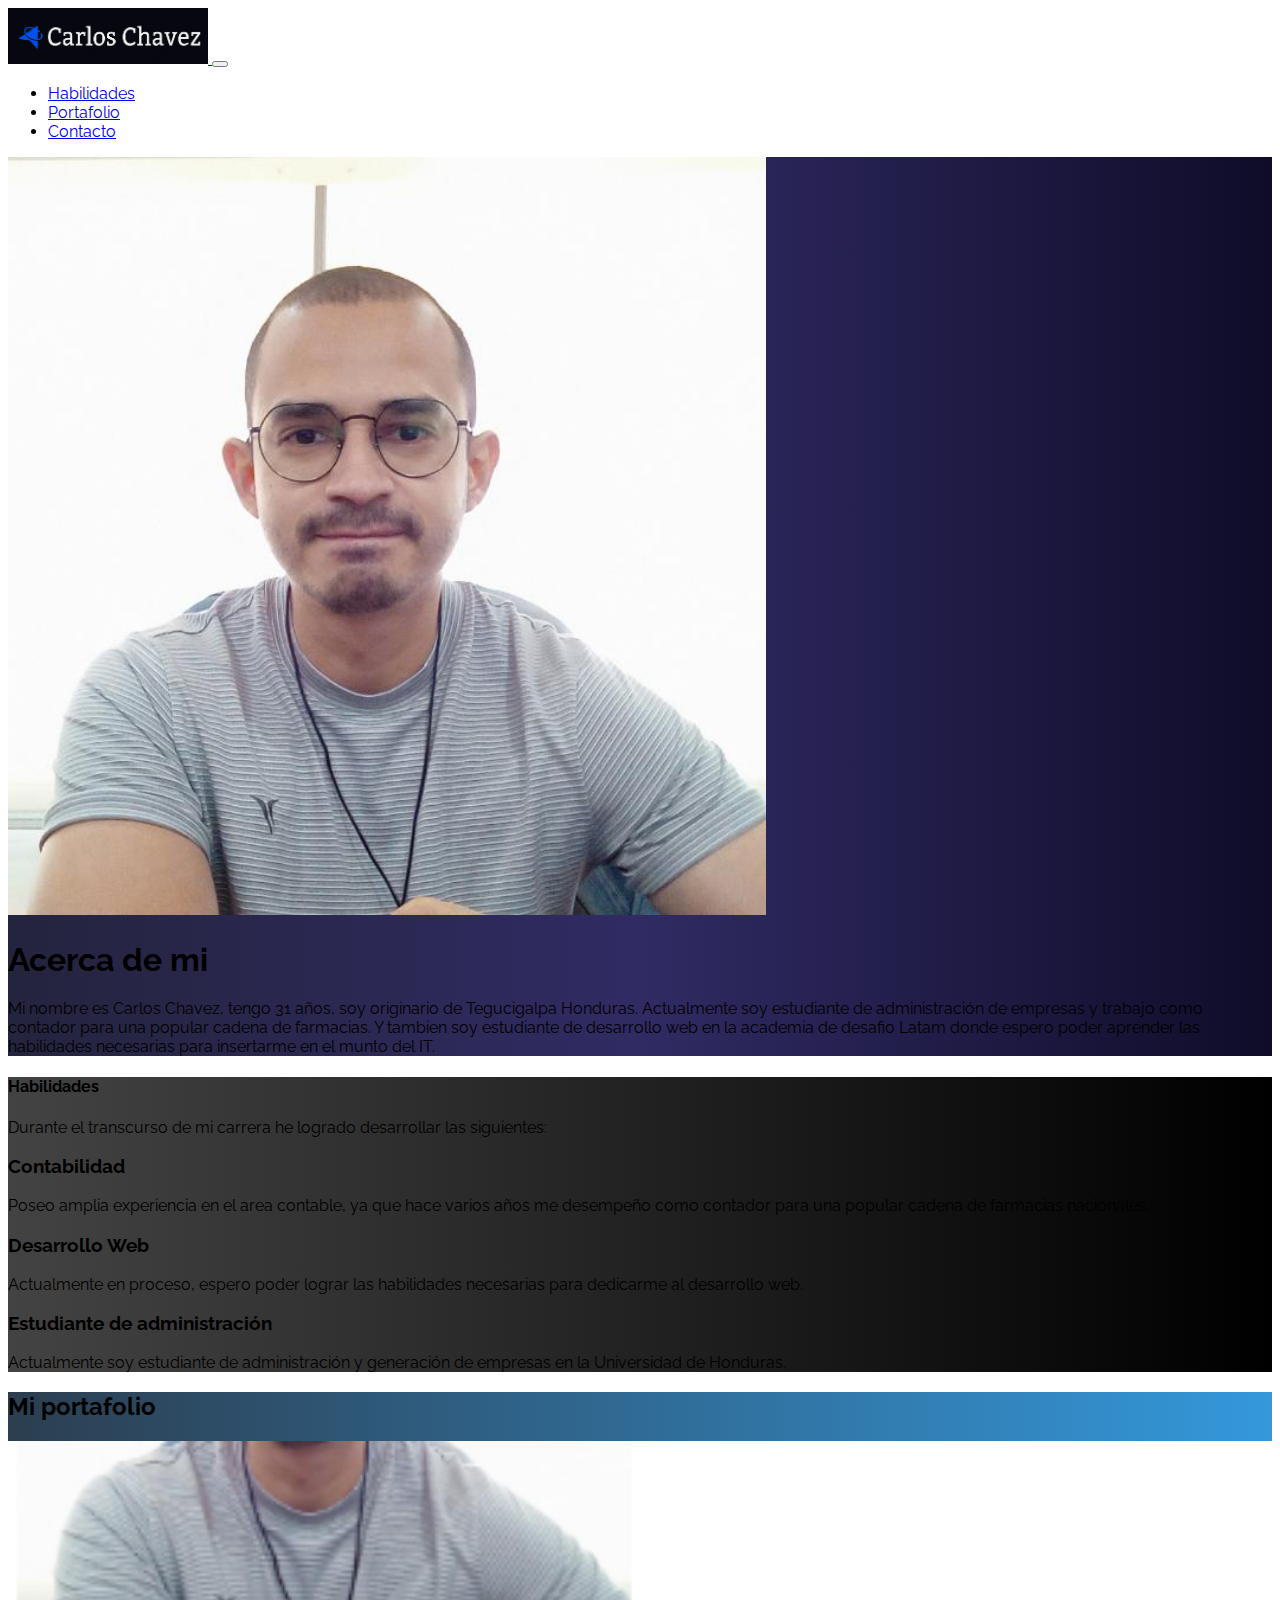
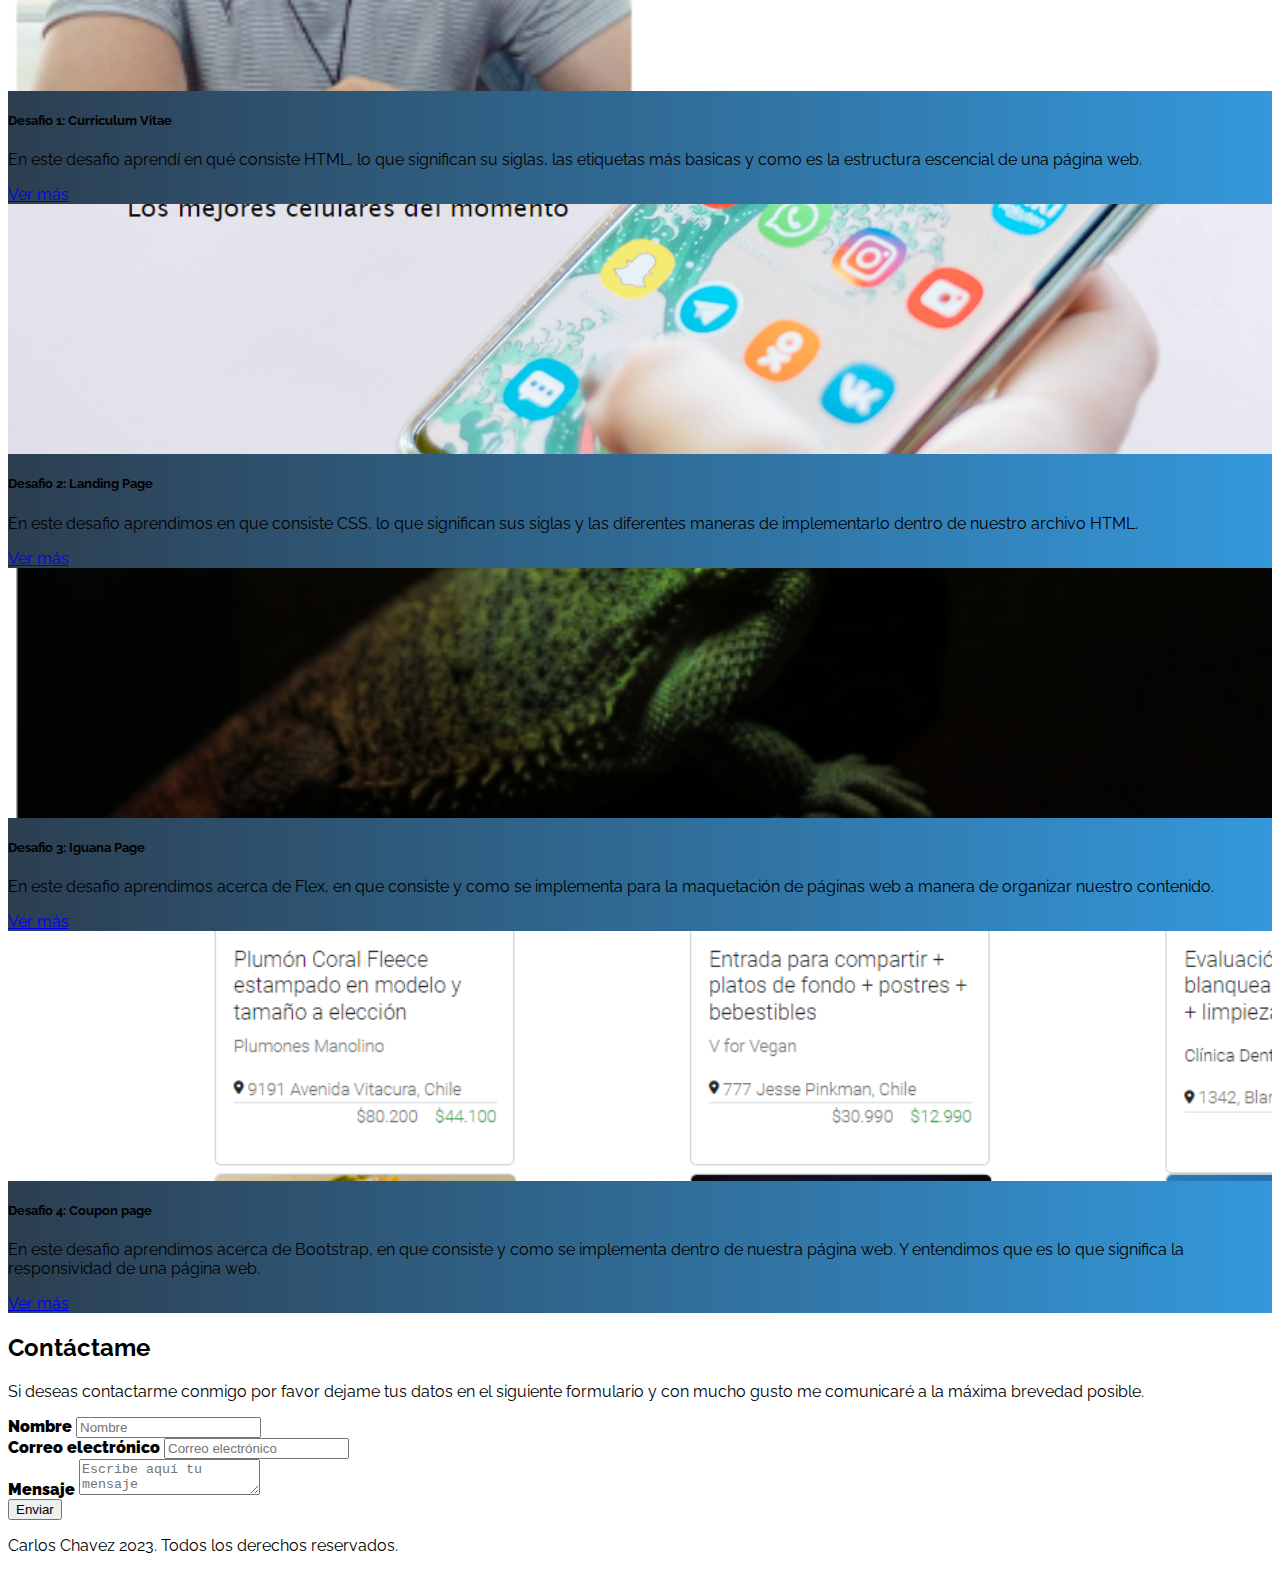
<file: index.html>
<!DOCTYPE html>
<html lang="en">
  <head>
    <meta charset="UTF-8" />
    <meta http-equiv="X-UA-Compatible" content="IE=edge" />
    <meta name="viewport" content="width=device-width, initial-scale=1.0" />
    <link rel="preconnect" href="https://fonts.googleapis.com" />
    <link rel="preconnect" href="https://fonts.gstatic.com" crossorigin />
    <link
      href="https://fonts.googleapis.com/css2?family=Raleway:wght@400;700&display=swap"
      rel="stylesheet"
    />
    <link
      href="https://cdn.jsdelivr.net/npm/bootstrap@5.1.3/dist/css/bootstrap.min.css"
      rel="stylesheet"
      integrity="sha384-1BmE4kWBq78iYhFldvKuhfTAU6auU8tT94WrHftjDbrCEXSU1oBoqyl2QvZ6jIW3"
      crossorigin="anonymous"
    />
    <title>Portafolio Carlos Chavez</title>
    <link
      rel="stylesheet"
      href="https://cdnjs.cloudflare.com/ajax/libs/font-awesome/5.9.0/css/all.min.css"
      integrity="sha512-q3eWabyZPc1XTCmF+8/LuE1ozpg5xxn7iO89yfSOd5/oKvyqLngoNGsx8jq92Y8eXJ/IRxQbEC+FGSYxtk2oiw=="
      crossorigin="anonymous"
      referrerpolicy="no-referrer"
    />
    <link rel="stylesheet" href="assets/css/style.css" />
  </head>

  <body>
    <nav class="navbar navbar-expand-lg navbar-dark bg-black fixed-top">
      <div class="container">
        <a class="navbar-brand" href="#">
          <img
            src="assets/img/logo_carlos_chavez.PNG"
            width="200px"
            class="img-fluid"
          />
        </a>
        <button
          class="navbar-toggler"
          type="button"
          data-bs-toggle="collapse"
          aria-controls="navbarSupportedContent"
          aria-expanded="false"
          aria-label="Toggle navigation"
        >
          <span class="navbar-toggler-icon"></span>
        </button>
        <div class="collapse navbar-collapse" id="navbarSupportedContent">
          <ul class="navbar-nav ms-auto mb-2 mb-lg-0 fs-5">
            <li class="nav-item">
              <a class="nav-link" href="#Habilidades">Habilidades</a>
            </li>
            <li class="nav-item">
              <a class="nav-link" href="#Mis-trabajos">Portafolio</a>
            </li>
            <li class="nav-item">
              <a class="nav-link" href="#Contacto">Contacto</a>
            </li>
          </ul>
        </div>
      </div>
    </nav>

    <header id="Acerca-de-mi" class="text-secondary text-end py-5 mt-5">
      <div class="container">
        <div class="row align-items-center">
          <div class="col">
            <img
              src="assets/img/foto_carlos_chavez.jpg"
              width="60%"
              alt="Imagen Carlos Chavez"
            />
          </div>
          <div class="ms-auto col-12 col-md-7">
            <h1 class="display-1 fw-bold my-5">Acerca de mi</h1>
            <p class="my-5">
              Mi nombre es Carlos Chavez, tengo 31 años, soy originario de
              Tegucigalpa Honduras. Actualmente soy estudiante de administración
              de empresas y trabajo como contador para una popular cadena de
              farmacias. Y tambien soy estudiante de desarrollo web en la
              academia de desafio Latam donde espero poder aprender las
              habilidades necesarias para insertarme en el munto del IT.
            </p>
          </div>
        </div>
      </div>
    </header>

    <section id="Habilidades" class="text-center text-light font-weight-200">
      <h4 class="display-3 fw-bold mb-4 pt-5">Habilidades</h4>

      <p class="my-4">
        Durante el transcurso de mi carrera he logrado desarrollar las
        siguientes:
      </p>

      <div class="row">
        <div class="col-12 col-md-4 px-5 pb-5">
          <i class="fas fa-calculator fa-3x my-3"></i>
          <h3 class="my-3 fw-bold">Contabilidad</h3>
          <p class="my-3">
            Poseo amplia experiencia en el area contable, ya que hace varios
            años me desempeño como contador para una popular cadena de farmacias
            nacionales.
          </p>
        </div>
        <div class="col-12 col-md-4 px-5 pb-5">
          <i class="fas fa-code fa-3x my-3"></i>
          <h3 class="my-3 fw-bold">Desarrollo Web</h3>
          <p class="my-3">
            Actualmente en proceso, espero poder lograr las habilidades
            necesarias para dedicarme al desarrollo web.
          </p>
        </div>
        <div class="col-12 col-md-4 px-5 pb-5">
          <i class="fas fa-briefcase fa-3x my-3"></i>
          <h3 class="my-3 fw-bold">Estudiante de administración</h3>
          <p class="my-3">
            Actualmente soy estudiante de administración y generación de
            empresas en la Universidad de Honduras.
          </p>
        </div>
      </div>
    </section>

    <section id="Mis-trabajos" class="mb-5 p-5 bg-azul">
      <h2 class="display-4 fw-bold text-center text-light mb-3">
        Mi portafolio
      </h2>

      <div class="row">
        <div class="col-12 col-sm-12 col-md-3 py-2">
          <div class="card h-100">
            <div
              class="image-top"
              style="background-image: url(assets/img/desafio_1.PNG)"
            ></div>
            <div class="card-body">
              <h5 class="card-title fw-bold">Desafio 1: Curriculum Vitae</h5>
              <p class="card-text">
                En este desafio aprendí en qué consiste HTML, lo que significan
                su siglas, las etiquetas más basicas y como es la estructura
                escencial de una página web.
              </p>
              <a
                href="assets/desafio_1/index.html"
                class="btn btn-outline-secondary"
                >Ver más</a
              >
            </div>
          </div>
        </div>
        <div class="col-12 col-sm-12 col-md-3 py-2">
          <div class="card h-100">
            <div
              class="image-top"
              style="background-image: url(assets/img/desafio_2.PNG)"
            ></div>
            <div class="card-body">
              <h5 class="card-title fw-bold">Desafio 2: Landing Page</h5>
              <p class="card-text">
                En este desafio aprendimos en que consiste CSS, lo que
                significan sus siglas y las diferentes maneras de implementarlo
                dentro de nuestro archivo HTML.
              </p>
              <a
                href="assets/desafio_2/index.html"
                class="btn btn-outline-secondary"
                >Ver más</a
              >
            </div>
          </div>
        </div>
        <div class="col-12 col-sm-12 col-md-3 py-2">
          <div class="card h-100">
            <div
              class="image-top"
              style="background-image: url(assets/img/desafio_3.PNG)"
            ></div>
            <div class="card-body">
              <h5 class="card-title fw-bold">Desafio 3: Iguana Page</h5>
              <p class="card-text">
                En este desafio aprendimos acerca de Flex, en que consiste y
                como se implementa para la maquetación de páginas web a manera
                de organizar nuestro contenido.
              </p>
              <a
                href="assets/desafio_3/index.html"
                class="btn btn-outline-secondary"
                >Ver más</a
              >
            </div>
          </div>
        </div>
        <div class="col-12 col-sm-12 col-md-3 py-2">
          <div class="card h-100">
            <div
              class="image-top"
              style="background-image: url(assets/img/desafio_4.PNG)"
            ></div>
            <div class="card-body">
              <h5 class="card-title fw-bold">Desafio 4: Coupon page</h5>
              <p class="card-text">
                En este desafio aprendimos acerca de Bootstrap, en que consiste
                y como se implementa dentro de nuestra página web. Y entendimos
                que es lo que significa la responsividad de una página web.
              </p>
              <a
                href="assets/desafio_4/index.html"
                class="btn btn-outline-secondary"
                >Ver más</a
              >
            </div>
          </div>
        </div>
      </div>
    </section>

    <section id="Contacto" class="container my-5 text-dark">
      <h2 class="display-4 fw-bold text-center my-4">Contáctame</h2>

      <p class="text-center my-4 d-none d-md-block">
        Si deseas contactarme conmigo por favor dejame tus datos en el siguiente
        formulario y con mucho gusto me comunicaré a la máxima brevedad posible.
      </p>

      <form>
        <div class="form-group mb-4">
          <label class="mb-2">Nombre</label>
          <input class="form-control" placeholder="Nombre" />
        </div>

        <div class="form-group mb-4">
          <label class="mb-2">Correo electrónico</label>
          <input class="form-control" placeholder="Correo electrónico" />
        </div>

        <div class="form-group">
          <label class="mb-2">Mensaje</label>
          <textarea
            class="form-control"
            placeholder="Escribe aquí tu mensaje"
          ></textarea>
        </div>

        <div class="my-3 text-end">
          <button class="btn btn-info text-light">Enviar</button>
        </div>
      </form>
    </section>

    <footer class="bg-dark text-center text-light p-4">
      <p class="mb-0">Carlos Chavez 2023. Todos los derechos reservados.</p>
    </footer>

    <script
      src="https://cdn.jsdelivr.net/npm/bootstrap@5.1.3/dist/js/bootstrap.bundle.min.js"
      integrity="sha384-ka7Sk0Gln4gmtz2MlQnikT1wXgYsOg+OMhuP+IlRH9sENBO0LRn5q+8nbTov4+1p"
      crossorigin="anonymous"
    ></script>
  </body>
</html>
</file>
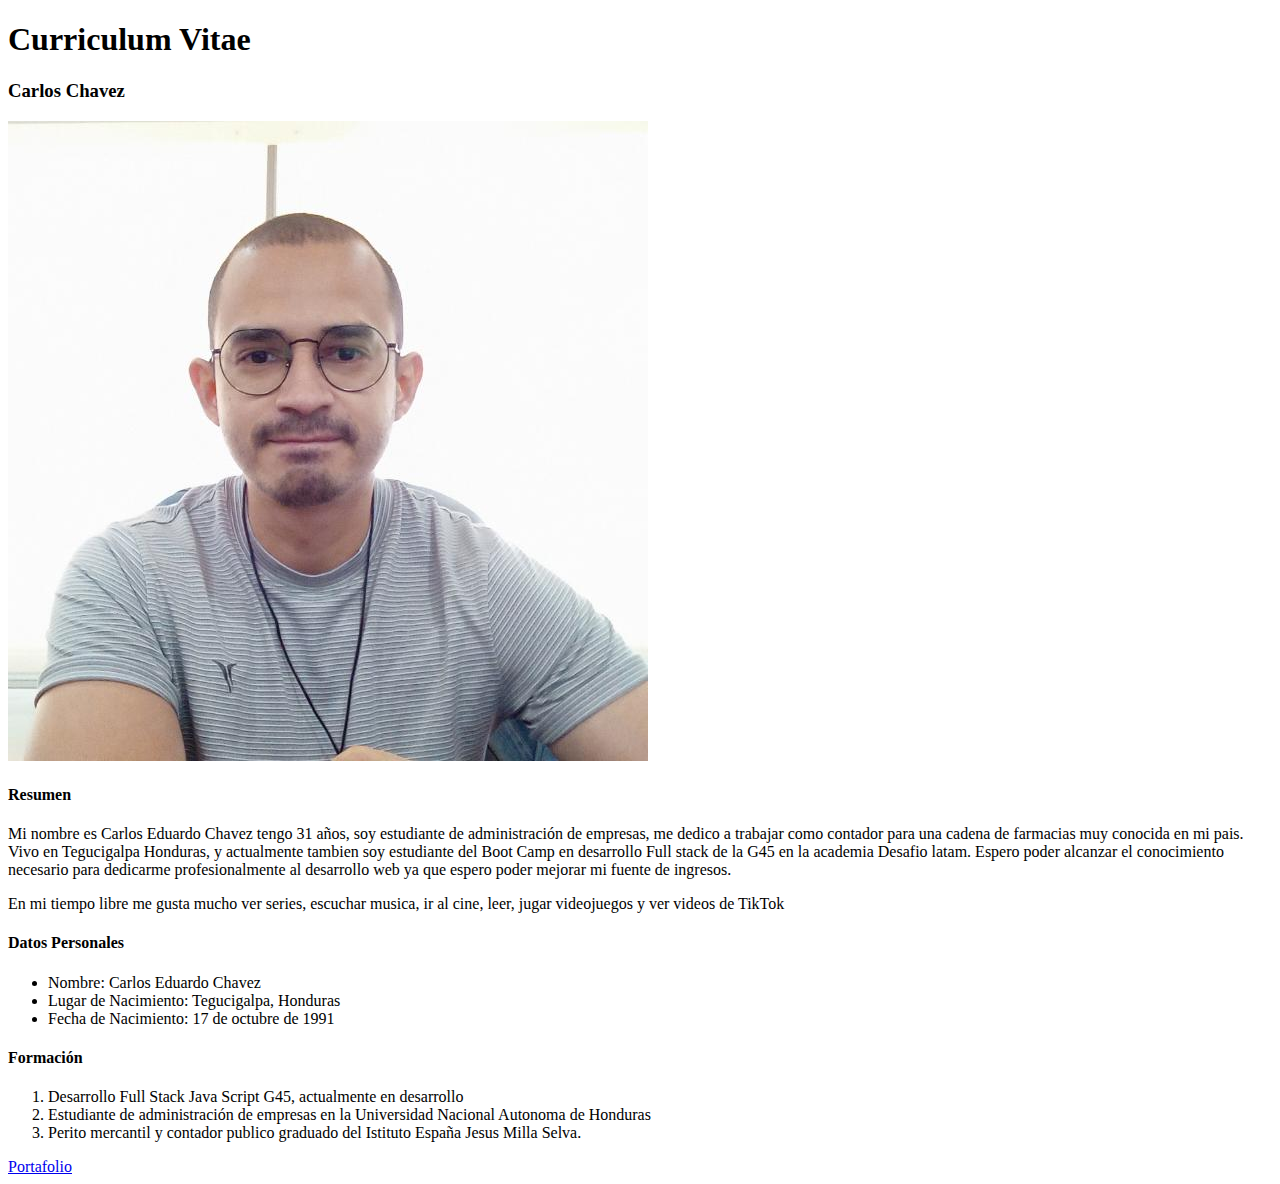
<file: assets/desafio_1/index.html>
<!DOCTYPE html>
<html lang="en">
<head>
    <meta charset="UTF-8">
    <meta http-equiv="X-UA-Compatible" content="IE=edge">
    <meta name="viewport" content="width=device-width, initial-scale=1.0">
    <title>Curriculum Vitae Carlos Chavez</title>
    <link rel="icon" type="image/png" href="assets/favicon/favicon-16x16.png">
</head>
<body>
    <h1>Curriculum Vitae</h1>
    <h3>Carlos Chavez</h3>
    <img src="assets/imgs/fotocarloschavez.jpg" alt="Imagen de Presentación de Carlos Chavez">
    <h4>Resumen</h4>
    <p>Mi nombre es Carlos Eduardo Chavez tengo 31 años, soy estudiante de administración de empresas, me dedico a trabajar como contador para una cadena de farmacias muy conocida en mi pais.
        Vivo en Tegucigalpa Honduras, y actualmente tambien soy estudiante del Boot Camp en desarrollo Full stack de la G45 en la academia Desafio latam. Espero poder alcanzar el conocimiento necesario para dedicarme profesionalmente al desarrollo web ya que espero poder mejorar mi fuente de ingresos.
    </p>
    <p> En mi tiempo libre me gusta mucho ver series, escuchar musica, ir al cine, leer, jugar videojuegos y ver videos de TikTok
    </p>
    <h4>Datos Personales</h4>
    <ul>
        <li>Nombre: Carlos Eduardo Chavez</li>
        <li>Lugar de Nacimiento: Tegucigalpa, Honduras</li>
        <li>Fecha de Nacimiento: 17 de octubre de 1991</li>
    </ul>
    <h4>Formación</h4>
    <ol>
        <li>Desarrollo Full Stack Java Script G45, actualmente en desarrollo</li>
        <li>Estudiante de administración de empresas en la Universidad Nacional Autonoma de Honduras</li>
        <li>Perito mercantil y contador publico graduado del Istituto España Jesus Milla Selva.</li>
    </ol>
    <a href="portafolio.html"> Portafolio </a>


</body>
</html>
</file>
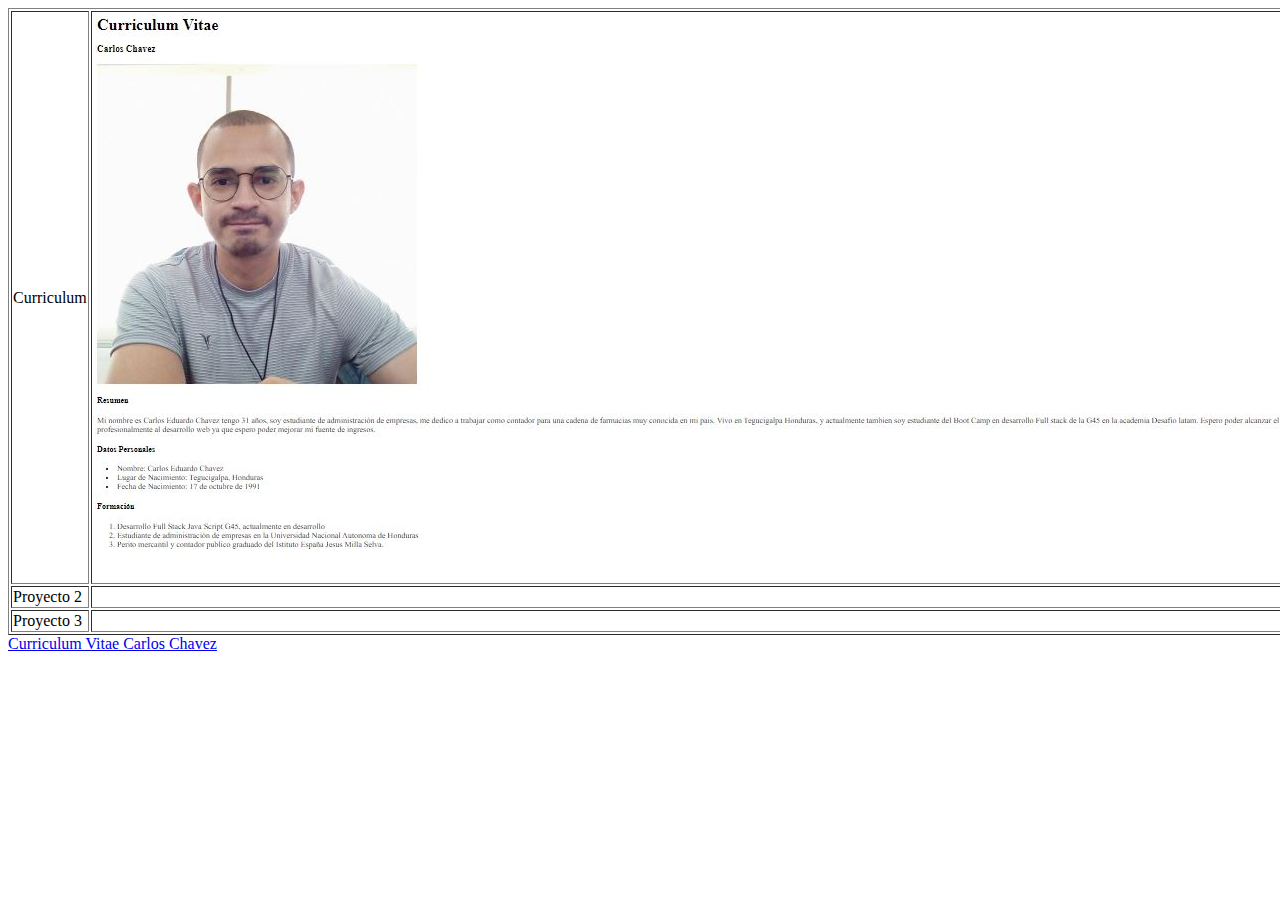
<file: assets/desafio_1/portafolio.html>
<!DOCTYPE html>
<html lang="en">
<head>
    <meta charset="UTF-8">
    <meta http-equiv="X-UA-Compatible" content="IE=edge">
    <meta name="viewport" content="width=device-width, initial-scale=1.0">
    <title>Portafolio Carlos Chavez</title>
    <link rel="icon" type="image/png" href="assets/favicon/favicon-16x16.png">
</head>
<body>
    <table border="1">
        <tr>
            <td>Curriculum</td>
            <td><img src="assets/imgs/capturacurriculum.JPG" alt="Captura de pantalla de Curriculum"></td>
        </tr>
        <tr>
            <td>Proyecto 2</td>
            <td></td>
        </tr>
        <tr>
            <td>Proyecto 3</td>
            <td></td>
        </tr>
            
    </table>
    <a href="index.html">Curriculum Vitae Carlos Chavez</a>
</body>
</html>
</file>
<file: assets/css/style.css>
body {
  font-family: "Raleway", sans-serif;
}

/* Hero Section */

#Acerca-de-mi {
  background: #0f0c29; /* fallback for old browsers */
  background: -webkit-linear-gradient(
    to right,
    #24243e,
    #302b63,
    #0f0c29
  ); /* Chrome 10-25, Safari 5.1-6 */
  background: linear-gradient(
    to right,
    #24243e,
    #302b63,
    #0f0c29
  ); /* W3C, IE 10+/ Edge, Firefox 16+, Chrome 26+, Opera 12+, Safari 7+ */
}

/* Mis trabajos */

#Mis-trabajos .image-top {
  height: 250px;
  background-repeat: no-repeat;
  background-size: cover;
  background-position: center;
}

/* Contacto */

#Contacto form label {
  font-weight: 900;
}

@media (max-width: 768px) {
  #Contacto form label {
    font-weight: 400;
  }

  .navbar-brand {
    width: 100px;
  }
}
#Habilidades {
  background: #000000; /* fallback for old browsers */
  background: -webkit-linear-gradient(
    to right,
    #434343,
    #000000
  ); /* Chrome 10-25, Safari 5.1-6 */
  background: linear-gradient(
    to right,
    #434343,
    #000000
  ); /* W3C, IE 10+/ Edge, Firefox 16+, Chrome 26+, Opera 12+, Safari 7+ */
}
.bg-azul {
  background: #2c3e50; /* fallback for old browsers */
  background: -webkit-linear-gradient(
    to left,
    #3498db,
    #2c3e50
  ); /* Chrome 10-25, Safari 5.1-6 */
  background: linear-gradient(
    to left,
    #3498db,
    #2c3e50
  ); /* W3C, IE 10+/ Edge, Firefox 16+, Chrome 26+, Opera 12+, Safari 7+ */
}
</file>
